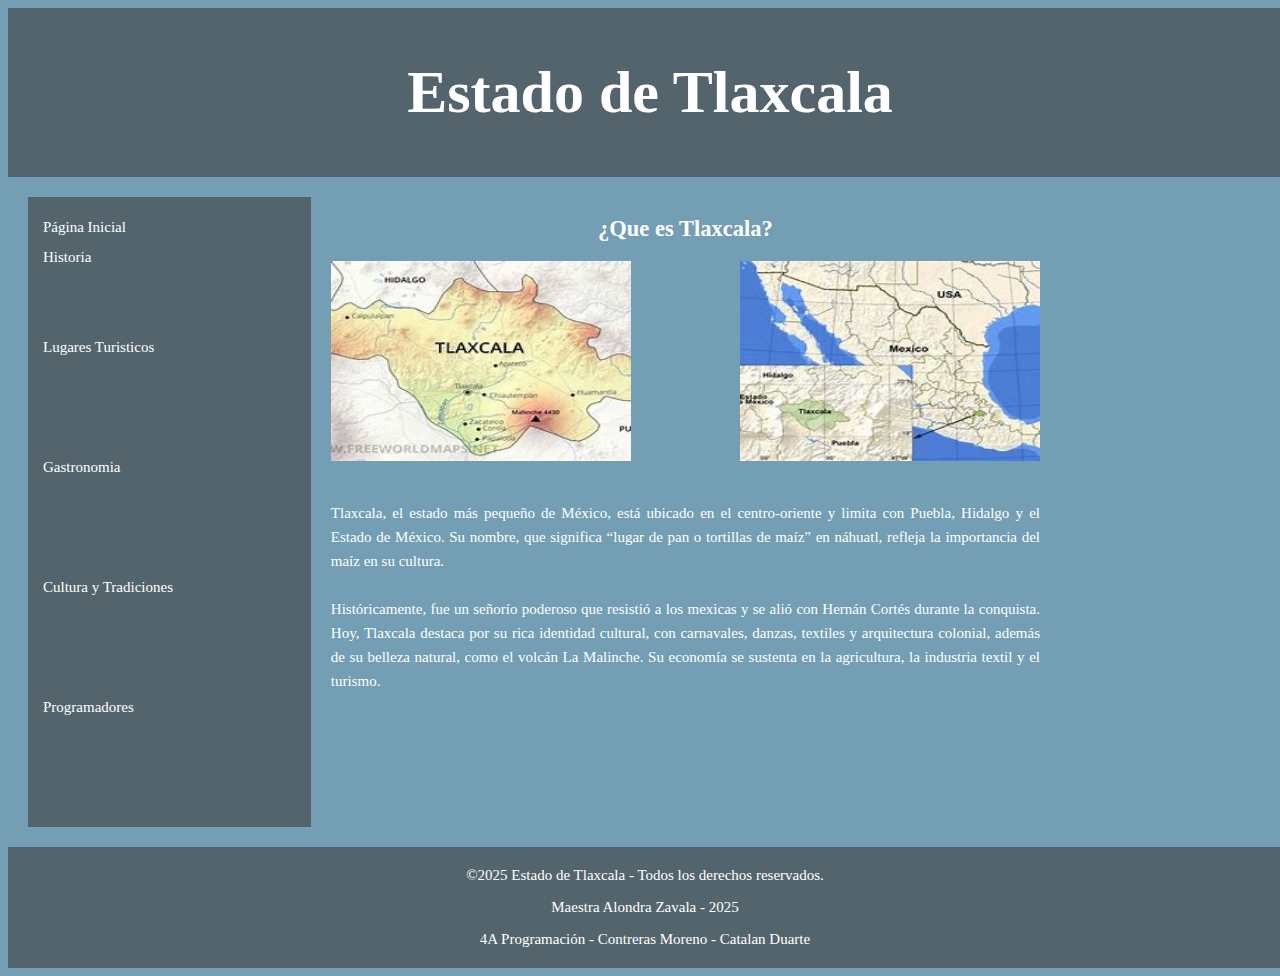
<file: index.html>
<!DOCTYPE html>

<html>
<head>

	<meta charset="utf-8">	
	<meta name="viewport" content="width=device-width, initial-scale=1.0">
	<title>HTML DE Contreras Moreno - Catalan Duarte</title>
	<link rel="stylesheet" type="text/css" href="css/estilo.css">
</head>
<body>
	<header>
		<h1>Estado de Tlaxcala</h1>
	</header>

	<nav>
				<a href="index.html">Página Inicial</a>
		<br>
		<a href="historia.html">Historia</a>
		<br> 
		<br> 
		<br> 


		<a href="turismo.html">Lugares Turisticos</a><br>
		<br> 
		<br> 
		<br> 
		<a href="gastronomia.html">Gastronomia</a><br>
		<br> 
		<br> 
		<br> 
		<a href="cultura.html">Cultura y Tradiciones</a><br>
		<br> 
		<br> 
		<br> 
		<a href="programadores.html">Programadores</a><br>
	</nav>

	<main>
		<div class="contenido">
			<h2 align="center">¿Que es Tlaxcala?</h2>
			<img align="left" src="img/tlaxcala.jpg" width="300" height="200"><img align="right" src="img/ubicacion.jpg" width="300" height="200">
			<p>
				<br>
				<br>
				<br>
				<br>
				<br>
				<br>
				<br>
				<br>
				<br>
				<br>
Tlaxcala, el estado más pequeño de México, está ubicado en el centro-oriente y limita con Puebla, Hidalgo y el Estado de México. Su nombre, que significa “lugar de pan o tortillas de maíz” en náhuatl, refleja la importancia del maíz en su cultura.
<br>
<br>
 Históricamente, fue un señorío poderoso que resistió a los mexicas y se alió con Hernán Cortés durante la conquista. Hoy, Tlaxcala destaca por su rica identidad cultural, con carnavales, danzas, textiles y arquitectura colonial, además de su belleza natural, como el volcán La Malinche. Su economía se sustenta en la agricultura, la industria textil y el turismo. </p>
</div>
		</section>
	</main>

	<footer>
		<p>&copy;2025 Estado de Tlaxcala - Todos los derechos reservados.</p>
		<p>Maestra Alondra Zavala - 2025</p>
		<p>4A Programación - Contreras Moreno - Catalan Duarte</p>
	</footer>

</body>
</html>
</file>
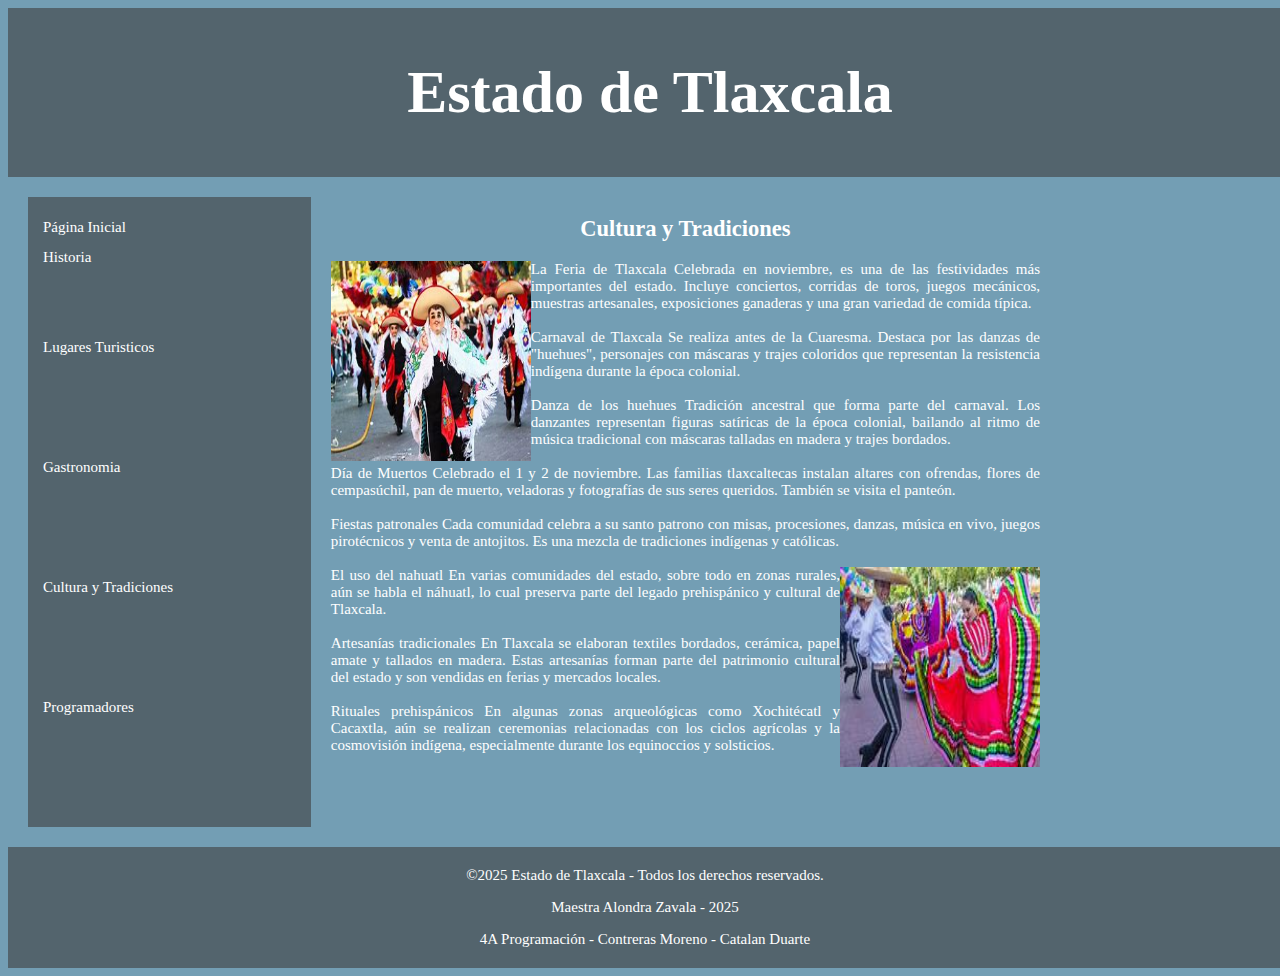
<file: cultura.html>
<!DOCTYPE html>
<html>
<head>
	<meta charset="utf-8">	
	<meta name="viewport" content="width=device-width, initial-scale=1">
	<title>HTML DE Contreras Moreno - Catalan Duarte</title>
	<link rel="stylesheet" type="text/css" href="css/estilo.css">
</head>
<body>
	<header>
		<h1>Estado de Tlaxcala</h1>
	</header>

	<nav>
		<a href="index.html">Página Inicial</a>
		<br>
		<a href="historia.html">Historia</a>
		<br> 
		<br> 
		<br> 


		<a href="turismo.html">Lugares Turisticos</a><br>
		<br> 
		<br> 
		<br> 
		<a href="gastronomia.html">Gastronomia</a><br>
		<br> 
		<br> 
		<br> 
		<a href="cultura.html">Cultura y Tradiciones</a><br>
		<br> 
		<br> 
		<br> 
		<a href="programadores.html">Programadores</a><br>
	</nav>

	<main>
		<div class="contenido">
			<h2 align="center">Cultura y Tradiciones</h2>
			<img align="left" src="img/cultura.jpg" width="200" height="200"> 
			<td align="left">
			
La Feria de Tlaxcala
Celebrada en noviembre, es una de las festividades más importantes del estado. Incluye conciertos, corridas de toros, juegos mecánicos, muestras artesanales, exposiciones ganaderas y una gran variedad de comida típica.
<br><br>

Carnaval de Tlaxcala
Se realiza antes de la Cuaresma. Destaca por las danzas de "huehues", personajes con máscaras y trajes coloridos que representan la resistencia indígena durante la época colonial.
<br><br>

Danza de los huehues
Tradición ancestral que forma parte del carnaval. Los danzantes representan figuras satíricas de la época colonial, bailando al ritmo de música tradicional con máscaras talladas en madera y trajes bordados.
<br><br>

Día de Muertos
Celebrado el 1 y 2 de noviembre. Las familias tlaxcaltecas instalan altares con ofrendas, flores de cempasúchil, pan de muerto, veladoras y fotografías de sus seres queridos. También se visita el panteón.
<br><br>

Fiestas patronales
Cada comunidad celebra a su santo patrono con misas, procesiones, danzas, música en vivo, juegos pirotécnicos y venta de antojitos. Es una mezcla de tradiciones indígenas y católicas.
<br><br>
<img align="right" src="img/2.jpg" width="200" height="200">

El uso del nahuatl
En varias comunidades del estado, sobre todo en zonas rurales, aún se habla el náhuatl, lo cual preserva parte del legado prehispánico y cultural de Tlaxcala.
<br><br>

Artesanías tradicionales
En Tlaxcala se elaboran textiles bordados, cerámica, papel amate y tallados en madera. Estas artesanías forman parte del patrimonio cultural del estado y son vendidas en ferias y mercados locales.
<br><br>

Rituales prehispánicos
En algunas zonas arqueológicas como Xochitécatl y Cacaxtla, aún se realizan ceremonias relacionadas con los ciclos agrícolas y la cosmovisión indígena, especialmente durante los equinoccios y solsticios.
<br><br>
 </p>
</td>
</div>
		</section>
	</main>
	<footer>
		<p>&copy;2025 Estado de Tlaxcala - Todos los derechos reservados.</p>
		<p>Maestra Alondra Zavala - 2025</p>
		<p>4A Programación - Contreras Moreno - Catalan Duarte</p>
	</footer>
</file>
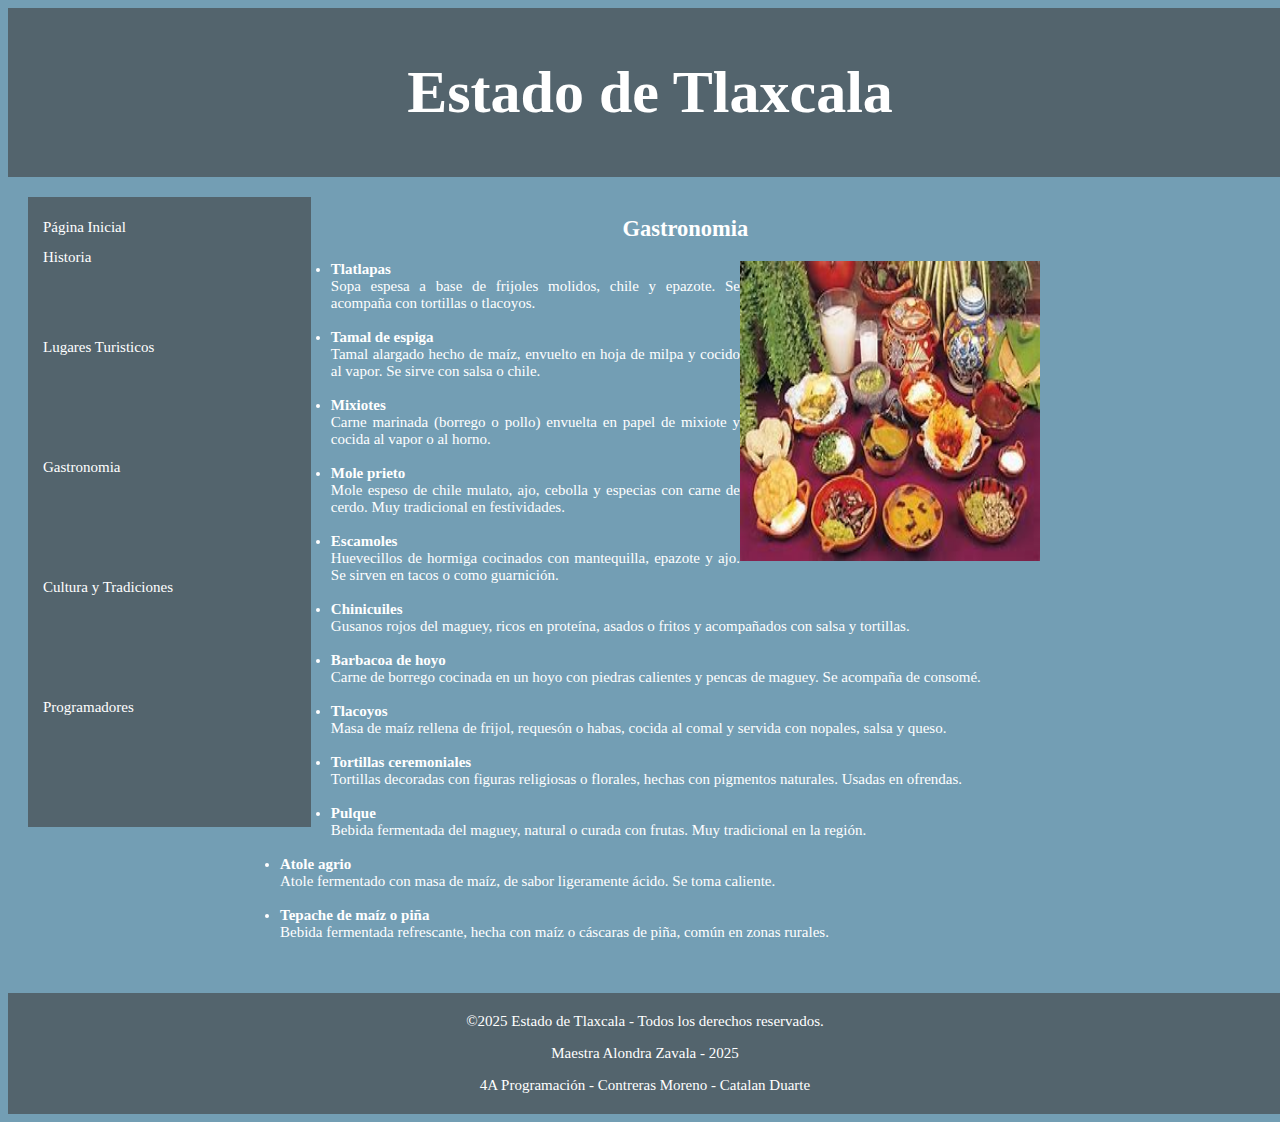
<file: gastronomia.html>
<!DOCTYPE html>
<html>
<head>
	<meta charset="utf-8">	
	<meta name="viewport" content="width=device-width, initial-scale=1">
	<title>HTML DE Contreras Moreno - Catalan Duarte</title>
	<link rel="stylesheet" type="text/css" href="css/estilo.css">
</head>
<body>
	<header>
		<h1>Estado de Tlaxcala</h1>
	</header>

	<nav>
		<a href="index.html">Página Inicial</a>
		<br>
		<a href="historia.html">Historia</a>
		<br> 
		<br> 
		<br> 


		<a href="turismo.html">Lugares Turisticos</a><br>
		<br> 
		<br> 
		<br> 
		<a href="gastronomia.html">Gastronomia</a><br>
		<br> 
		<br> 
		<br> 
		<a href="cultura.html">Cultura y Tradiciones</a><br>
		<br> 
		<br> 
		<br> 
		<a href="programadores.html">Programadores</a><br>
	</nav>

	<main>
		<div class="contenido">
			<h2 align="center">Gastronomia</h2>
			<img align="right" src="img/gastronomia.jpg" width="300" height="300"> 
			<td align="left">
			
<ul>
  <li><strong>Tlatlapas</strong><br>
  Sopa espesa a base de frijoles molidos, chile y epazote. Se acompaña con tortillas o tlacoyos.</li><br>

  <li><strong>Tamal de espiga</strong><br>
  Tamal alargado hecho de maíz, envuelto en hoja de milpa y cocido al vapor. Se sirve con salsa o chile.</li><br>

  <li><strong>Mixiotes</strong><br>
  Carne marinada (borrego o pollo) envuelta en papel de mixiote y cocida al vapor o al horno.</li><br>

  <li><strong>Mole prieto</strong><br>
  Mole espeso de chile mulato, ajo, cebolla y especias con carne de cerdo. Muy tradicional en festividades.</li><br>

  <li><strong>Escamoles</strong><br>
  Huevecillos de hormiga cocinados con mantequilla, epazote y ajo. Se sirven en tacos o como guarnición.</li><br>

  <li><strong>Chinicuiles</strong><br>
  Gusanos rojos del maguey, ricos en proteína, asados o fritos y acompañados con salsa y tortillas.</li><br>

  <li><strong>Barbacoa de hoyo</strong><br>
  Carne de borrego cocinada en un hoyo con piedras calientes y pencas de maguey. Se acompaña de consomé.</li><br>

  <li><strong>Tlacoyos</strong><br>
  Masa de maíz rellena de frijol, requesón o habas, cocida al comal y servida con nopales, salsa y queso.</li><br>

  <li><strong>Tortillas ceremoniales</strong><br>
  Tortillas decoradas con figuras religiosas o florales, hechas con pigmentos naturales. Usadas en ofrendas.</li><br>

  <li><strong>Pulque</strong><br>
  Bebida fermentada del maguey, natural o curada con frutas. Muy tradicional en la región.</li><br>

  <li><strong>Atole agrio</strong><br>
  Atole fermentado con masa de maíz, de sabor ligeramente ácido. Se toma caliente.</li><br>

  <li><strong>Tepache de maíz o piña</strong><br>
  Bebida fermentada refrescante, hecha con maíz o cáscaras de piña, común en zonas rurales.</li><br>
</ul>
 </p>
</td>
</div>
		</section>
	</main>
	<footer>
		<p>&copy;2025 Estado de Tlaxcala - Todos los derechos reservados.</p>
		<p>Maestra Alondra Zavala - 2025</p>
		<p>4A Programación - Contreras Moreno - Catalan Duarte</p>
	</footer>
</file>
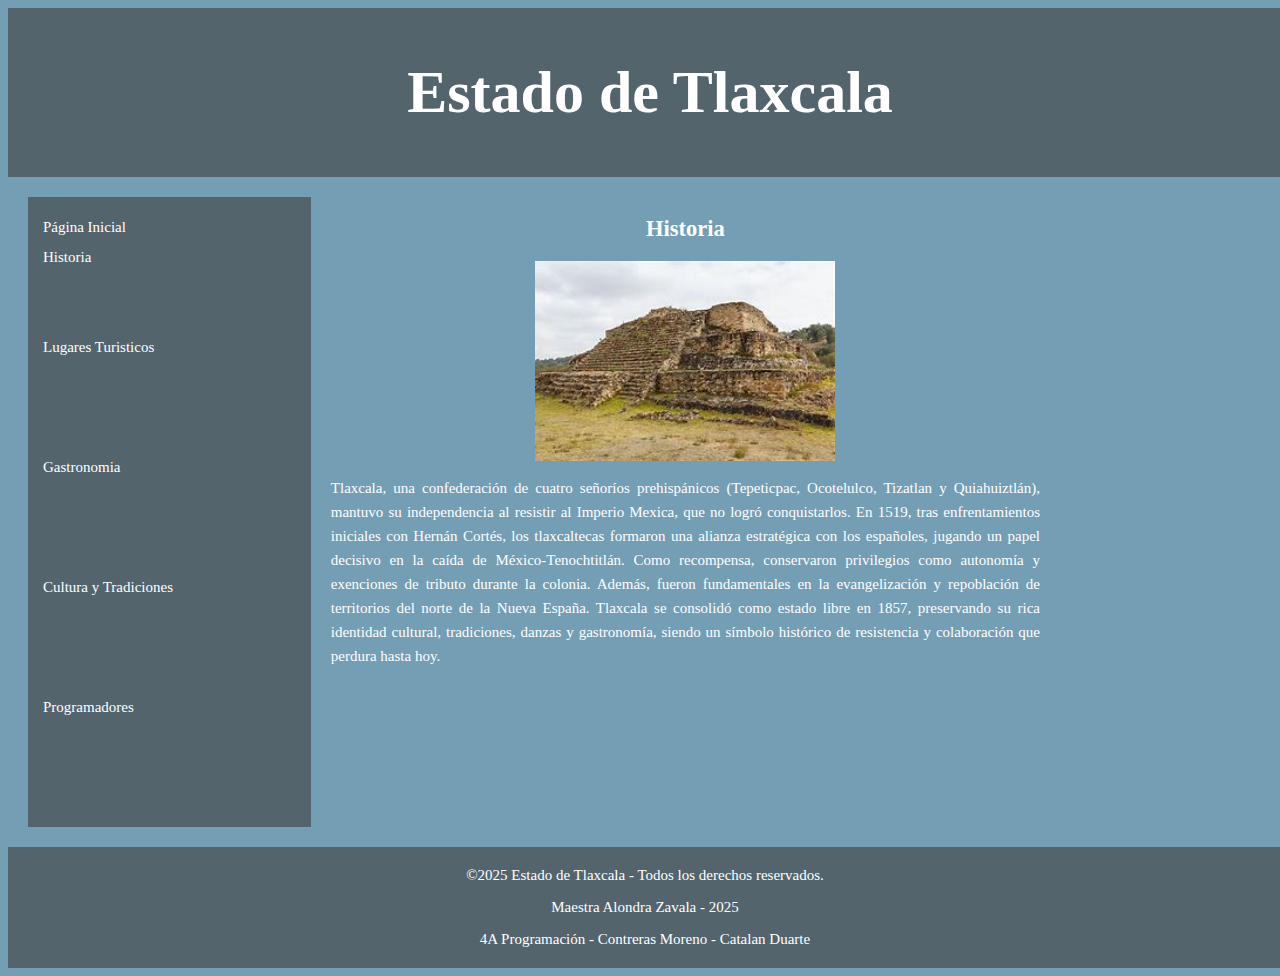
<file: historia.html>
<!DOCTYPE html>
<html>
<head>
	<meta charset="utf-8">	
	<meta name="viewport" content="width=device-width, initial-scale=1">
	<title>HTML DE Contreras Moreno - Catalan Duarte</title>
	<link rel="stylesheet" type="text/css" href="css/estilo.css">
</head>
<body>
	<header>
		<h1>Estado de Tlaxcala</h1>
	</header>

	<nav>
		<a href="index.html">Página Inicial</a>
		<br>
		<a href="historia.html">Historia</a>
		<br> 
		<br> 
		<br> 


		<a href="turismo.html">Lugares Turisticos</a><br>
		<br> 
		<br> 
		<br> 
		<a href="gastronomia.html">Gastronomia</a><br>
		<br> 
		<br> 
		<br> 
		<a href="cultura.html">Cultura y Tradiciones</a><br>
		<br> 
		<br> 
		<br> 
		<a href="programadores.html">Programadores</a><br>
	</nav>

	<main>
		<div class="contenido">
			<h2 align="center">Historia</h2>
			<img align="center" src="img/historia.jpg" width="300" height="200">
			<p>
Tlaxcala, una confederación de cuatro señoríos prehispánicos (Tepeticpac, Ocotelulco, Tizatlan y Quiahuiztlán), mantuvo su independencia al resistir al Imperio Mexica, que no logró conquistarlos. En 1519, tras enfrentamientos iniciales con Hernán Cortés, los tlaxcaltecas formaron una alianza estratégica con los españoles, jugando un papel decisivo en la caída de México-Tenochtitlán. Como recompensa, conservaron privilegios como autonomía y exenciones de tributo durante la colonia. Además, fueron fundamentales en la evangelización y repoblación de territorios del norte de la Nueva España. Tlaxcala se consolidó como estado libre en 1857, preservando su rica identidad cultural, tradiciones, danzas y gastronomía, siendo un símbolo histórico de resistencia y colaboración que perdura hasta hoy.

 </p>
</div>
		</section>
	</main>

	<footer>
		<p>&copy;2025 Estado de Tlaxcala - Todos los derechos reservados.</p>
		<p>Maestra Alondra Zavala - 2025</p>
		<p>4A Programación - Contreras Moreno - Catalan Duarte</p>
	</footer>

</body>
</html>
</file>
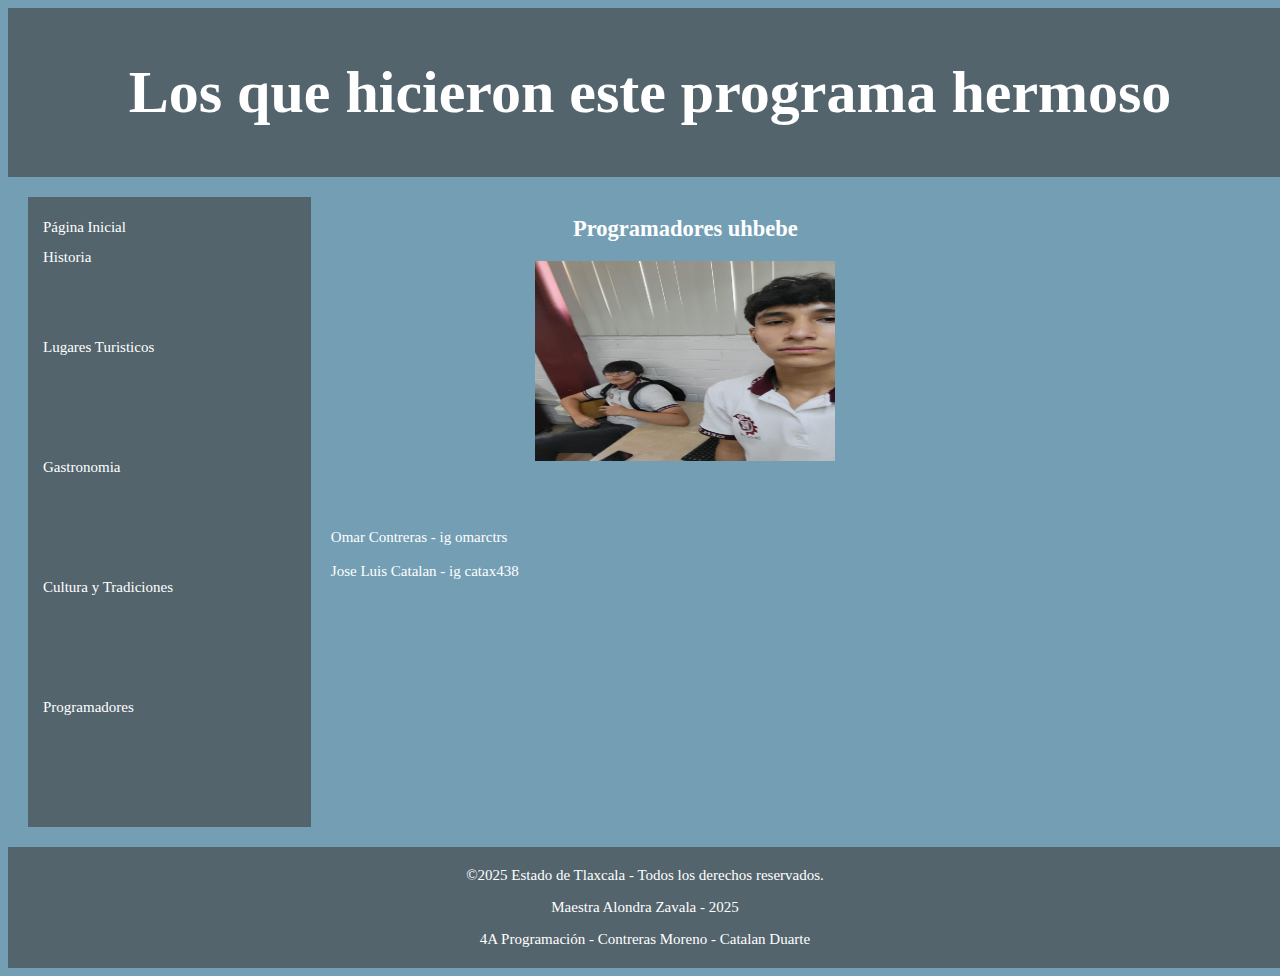
<file: programadores.html>
<!DOCTYPE html>
<html>
<head>
	<meta charset="utf-8">	
	<meta name="viewport" content="width=device-width, initial-scale=1">
	<title>HTML DE Contreras Moreno - Catalan Duarte</title>
	<link rel="stylesheet" type="text/css" href="css/estilo.css">
</head>
<body>
	<header>
		<h1>Los que hicieron este programa hermoso</h1>
	</header>

	<nav>
				<a href="index.html">Página Inicial</a>
		<br>
		<a href="historia.html">Historia</a>
		<br> 
		<br> 
		<br> 


		<a href="turismo.html">Lugares Turisticos</a><br>
		<br> 
		<br> 
		<br> 
		<a href="gastronomia.html">Gastronomia</a><br>
		<br> 
		<br> 
		<br> 
		<a href="cultura.html">Cultura y Tradiciones</a><br>
		<br> 
		<br> 
		<br> 
		<a href="programadores.html">Programadores</a><br>
	</nav>

	<main>
		<div class="contenido">
			<h2 align="center">Programadores uhbebe</h2>
			<img align="center" src="img/Multimedia.jpg" width="300" height="200">
				<br>
				<br>
				<br>

<div>				<br>
<td align="center">			
<p1>Omar Contreras - ig omarctrs</p1>
<br>
<br>
<p2>Jose Luis Catalan - ig catax438 </p2>
</td>
</div>
		</section>
	</main>

	<footer>
		<p>&copy;2025 Estado de Tlaxcala - Todos los derechos reservados.</p>
		<p>Maestra Alondra Zavala - 2025</p>
		<p>4A Programación - Contreras Moreno - Catalan Duarte</p>
	</footer>

</body>
</html>
</file>
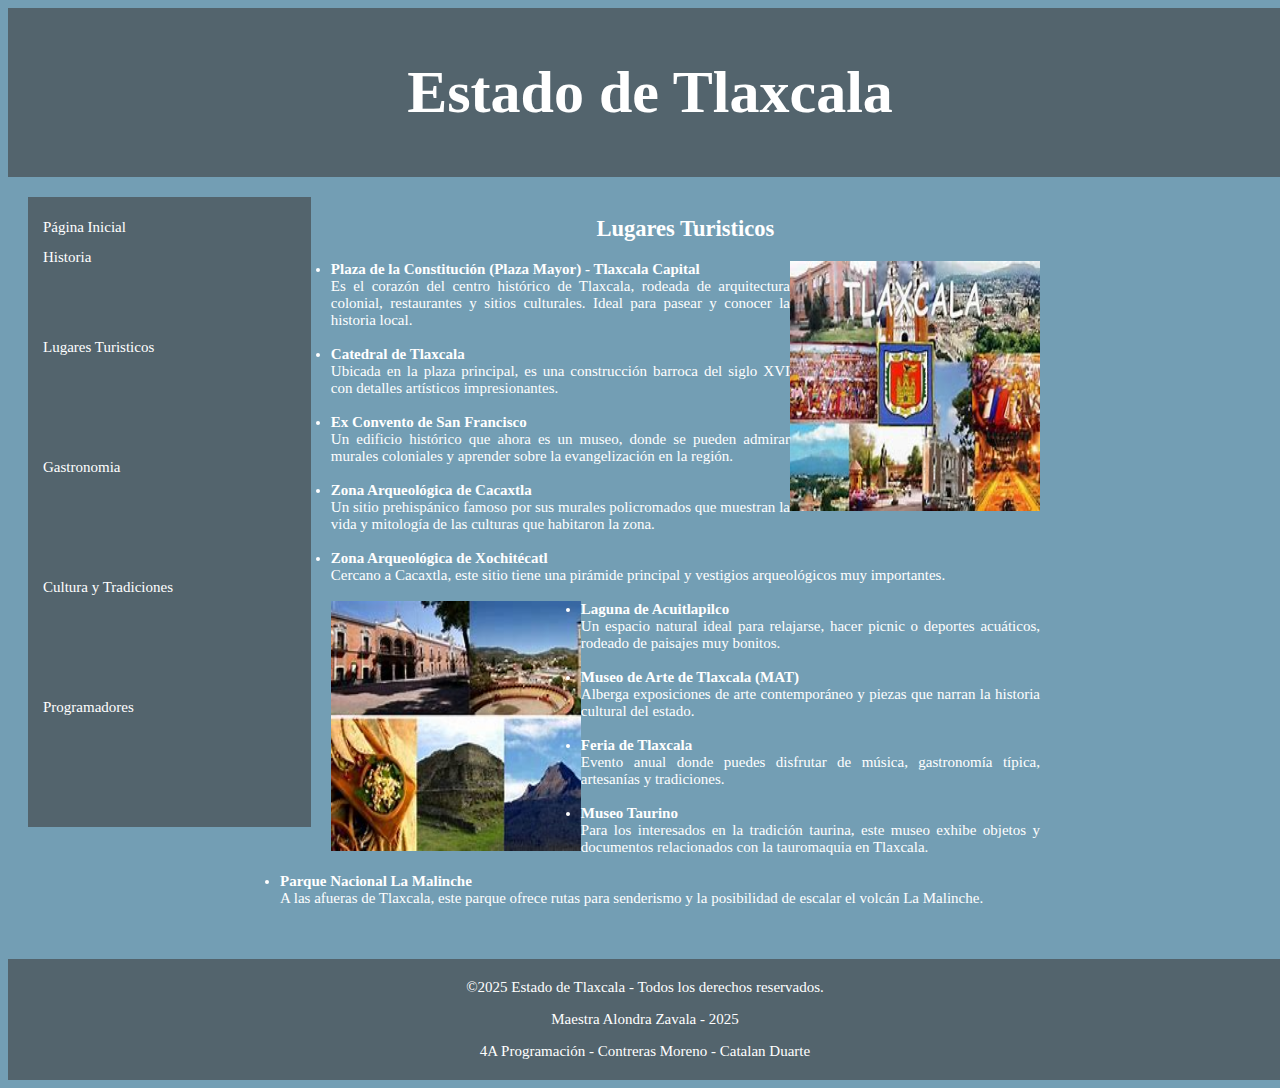
<file: turismo.html>
<!DOCTYPE html>
<html>
<head>
	<meta charset="utf-8">	
	<meta name="viewport" content="width=device-width, initial-scale=1">
	<title>HTML DE Contreras Moreno - Catalan Duarte</title>
	<link rel="stylesheet" type="text/css" href="css/estilo.css">
</head>
<body>
	<header>
		<h1>Estado de Tlaxcala</h1>
	</header>

	<nav>
		<a href="index.html">Página Inicial</a>
		<br>
		<a href="historia.html">Historia</a>
		<br> 
		<br> 
		<br> 


		<a href="turismo.html">Lugares Turisticos</a><br>
		<br> 
		<br> 
		<br> 
		<a href="gastronomia.html">Gastronomia</a><br>
		<br> 
		<br> 
		<br> 
		<a href="cultura.html">Cultura y Tradiciones</a><br>
		<br> 
		<br> 
		<br> 
		<a href="programadores.html">Programadores</a><br>
	</nav>

	<main>
		<div class="contenido">
			<h2 align="center">Lugares Turisticos</h2>
			<img align="right" src="img/turismo.jpg" width="250" height="250">
			<td align="left">
			
		
<ul>
  <li><strong>Plaza de la Constitución (Plaza Mayor) - Tlaxcala Capital</strong><br>
  Es el corazón del centro histórico de Tlaxcala, rodeada de arquitectura colonial, restaurantes y sitios culturales. Ideal para pasear y conocer la historia local.</li><br>

  <li><strong>Catedral de Tlaxcala</strong><br>
  Ubicada en la plaza principal, es una construcción barroca del siglo XVI con detalles artísticos impresionantes.</li><br>

  <li><strong>Ex Convento de San Francisco</strong><br>
  Un edificio histórico que ahora es un museo, donde se pueden admirar murales coloniales y aprender sobre la evangelización en la región.</li><br>

  <li><strong>Zona Arqueológica de Cacaxtla</strong><br>
  Un sitio prehispánico famoso por sus murales policromados que muestran la vida y mitología de las culturas que habitaron la zona.</li><br>

  <li><strong>Zona Arqueológica de Xochitécatl</strong><br>
  Cercano a Cacaxtla, este sitio tiene una pirámide principal y vestigios arqueológicos muy importantes.</li><br>
  <img align="left" src="img/turismoo.jpg" width="250" height="250">

  <li><strong>Laguna de Acuitlapilco</strong><br>
  Un espacio natural ideal para relajarse, hacer picnic o deportes acuáticos, rodeado de paisajes muy bonitos.</li><br>

  <li><strong>Museo de Arte de Tlaxcala (MAT)</strong><br>
  Alberga exposiciones de arte contemporáneo y piezas que narran la historia cultural del estado.</li><br>

  <li><strong>Feria de Tlaxcala</strong><br>
  Evento anual donde puedes disfrutar de música, gastronomía típica, artesanías y tradiciones.</li><br>

  <li><strong>Museo Taurino</strong><br>
  Para los interesados en la tradición taurina, este museo exhibe objetos y documentos relacionados con la tauromaquia en Tlaxcala.</li><br>

  <li><strong>Parque Nacional La Malinche</strong><br>
  A las afueras de Tlaxcala, este parque ofrece rutas para senderismo y la posibilidad de escalar el volcán La Malinche.</li><br>
</ul>
 </p>
</td>
</div>
		</section>
	</main>
	<footer>
		<p>&copy;2025 Estado de Tlaxcala - Todos los derechos reservados.</p>
		<p>Maestra Alondra Zavala - 2025</p>
		<p>4A Programación - Contreras Moreno - Catalan Duarte</p>
	</footer>
</file>
<file: css/estilo.css>
body{
	background-size: 100%;
	background-color: #739eb4;
	font-size: 15px;
}
.contenido {
	font-family: Verdana;
	text-align: center;
    text-align: justify;
    padding: 20px;
    max-width: 800px;
    margin: 0 auto;
    color: white;
}

.contenido p {
	font-family: Verdana;
    text-align: center
    margin-top: 15px;
    line-height: 1.6;
}

.imagen-centro {
    display: block;
    margin: 0 auto 15px auto;
    width: 250px; /* Puedes ajustar el tamaño */
}

header{
	font-family: Verdana;
	background-color: #53646d; /*color de fondo de esta caja */
	color: white; /*color de texto */
	text-align: center; /*alineacion del texto centrado */
	padding: 10px;
	font-size: 2em;
	width: 100%;
}

nav{
	font-family: Verdana;
	line-height: 30px;
	background-color: #53646d; /*color de fondo del nav con ese codigo hexadecimal */
	color: white;
	height: 600px; /*altura de la caja nav	 */
	float: left; /*flote a la izquierda */
	padding: 15px;
	font-size: 1em; /*tamaño de las letter */
	text-decoration: none;
	margin: 20px;
	width: 20%;
}

nav a:hover{

	/*estoy configurando los enlaces cuando los clickeo */
	text-decoration: underline;
	cursor: pointer;
}

section{
	width: 40%;
	float: left;
	
	color: white;
	text-align: justify;
	font-size: 1em;
	padding: 0px 0px 0px 0px;
	.contenido {
  text-align: center;
  padding: 20px;
}
}

footer
{
	background-color: #53646d;
	color: white;
	clear: both;
	text-align: center;
	padding: 5px;
	width: 100%;
}
img{
	display: block;
	margin: auto;
	clear: right;
}
a{
	text-decoration: none;
	color: white;
}
main .fondo{
	text-align: center;
	width: 40%;
}


main .fondo img{
	max-width: 40%;
	height: auto;
	cursor: pointer;
	border-radius: 10px;
	transition: transform 0.3s ease;
}
main .fondo img:hover{
	//que cuando le paso el mouse por encima a las img
	transform: scale(1.05);
}

@media  (max-width: 600px) {
	body{
		background-color: darkred;
		
	}

	nav{
		line-height: 30px;
		background-color: black; /*color de fondo del nav con ese codigo hexadecimal */
		color: pink;
		height: 400px; /*altura de la caja nav	 */
		float: left; /*flote a la izquierda */
		padding: 5px;
		font-size: 0.5em; /*tamaño de las letter */
		text-decoration: none;
		margin: 20px;
		width: 20%;
	}

	main .fondo{
		text-align: center;
		width: 20%;
		flex-direction: column;
		font-size: 0.5em;

	}
	main .fondo img{
		width: 60%;
		height: auto;
		
	}

	header{
		font-size: 1em;
	}

	footer {
		font-family: Verdana;
		font-size: 0.6em;

	}

}
</file>
